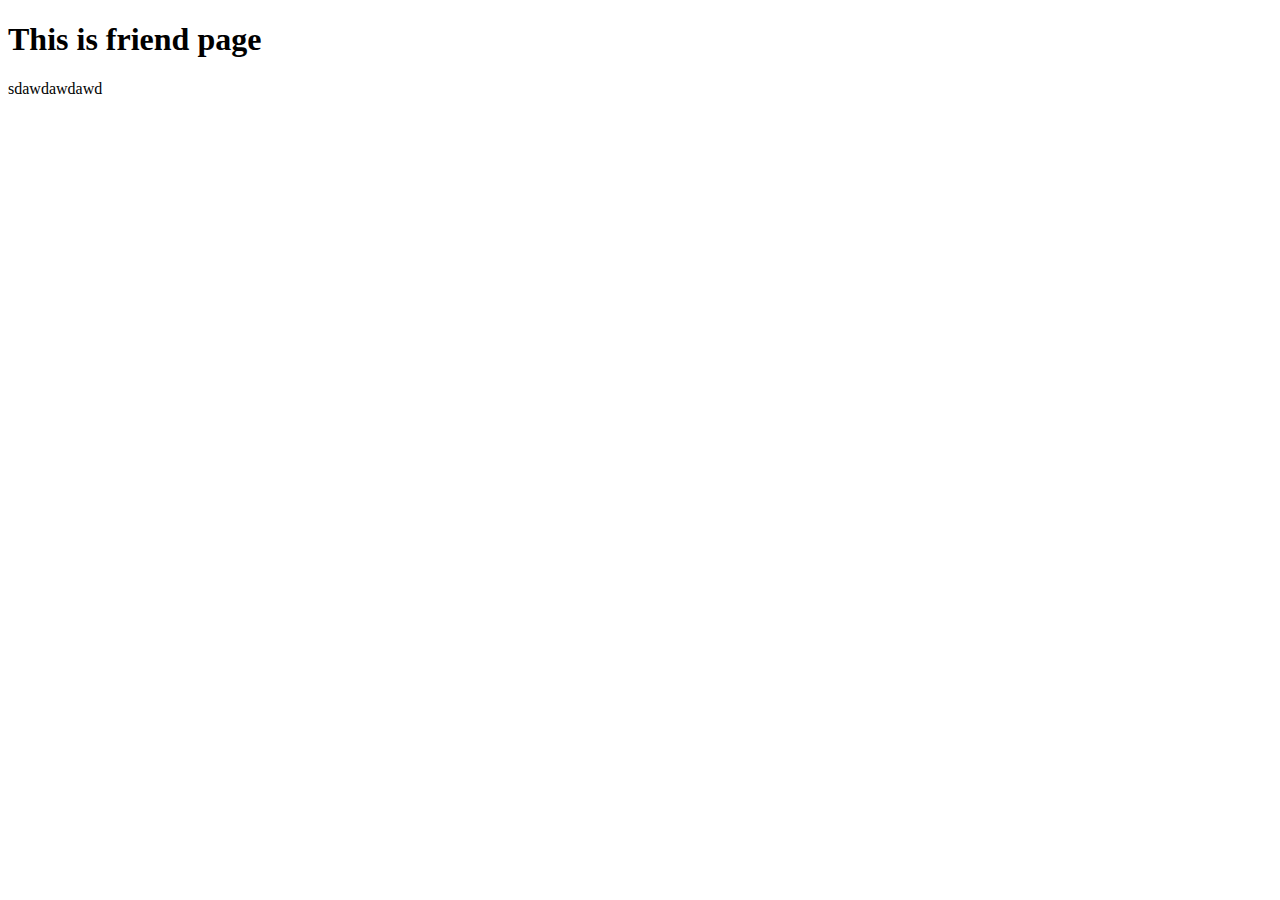
<file: friend.html>
<!DOCTYPE html>
<html lang="en">
<head>
    <meta charset="UTF-8">
    <meta http-equiv="X-UA-Compatible" content="IE=edge">
    <meta name="viewport" content="width=device-width, initial-scale=1.0">
    <title>Friend page</title>
</head>
<body>
    <h1>This is friend page</h1>
    <p>sdawdawdawd</p>
</body>
</html>
</file>
